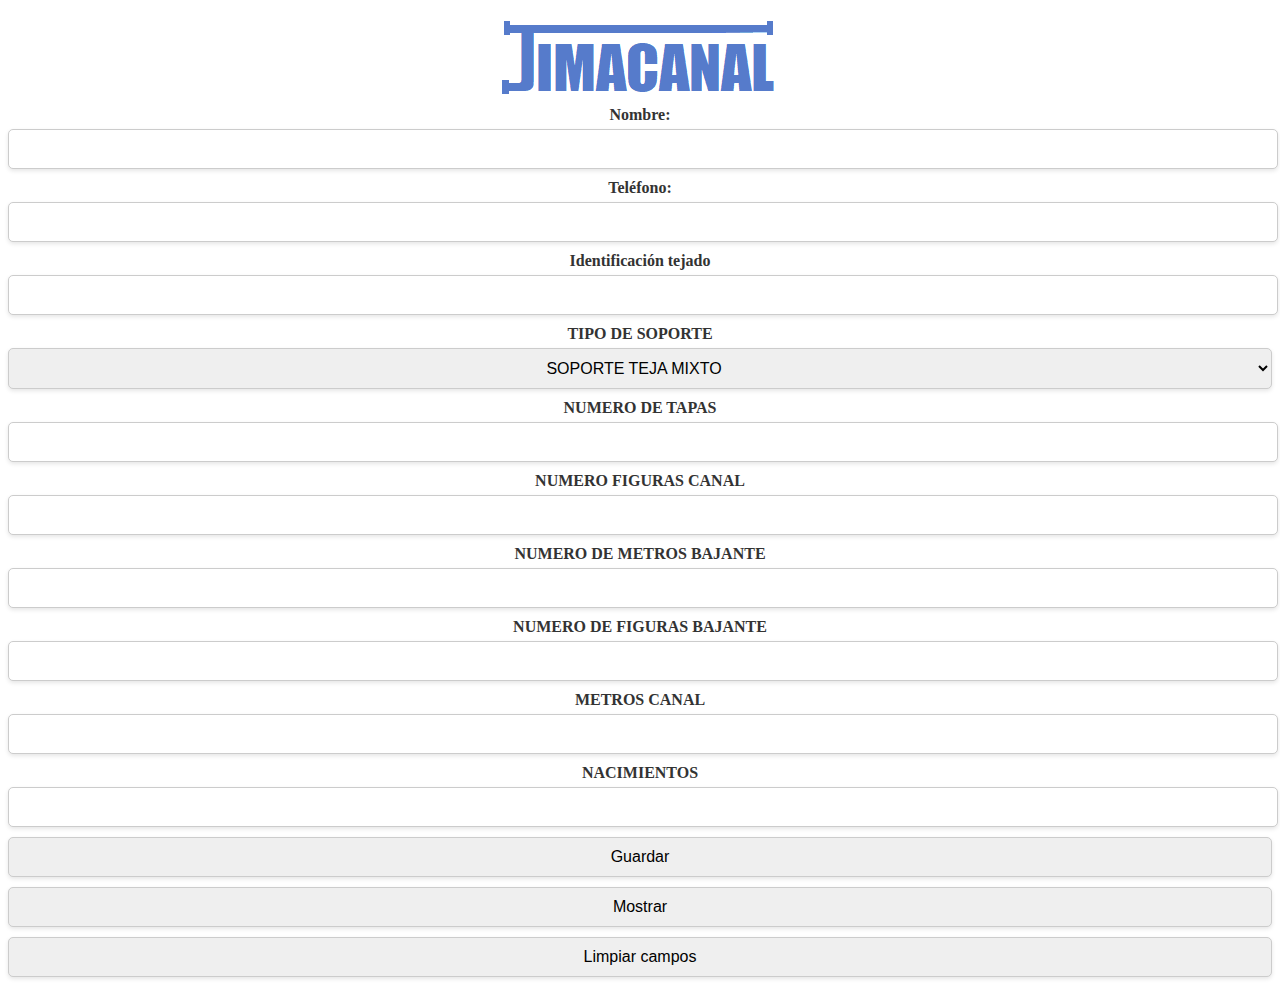
<file: index.html>
<!DOCTYPE html>
<html lang="es">
<head>
    <meta charset="UTF-8">
    <meta name="viewport" content="width=device-width, initial-scale=1.0">
    <title>Formulario con Almacenamiento en localStorage</title>
    <link rel="stylesheet" type="text/css" href="style.css">
    <script type="text/javascript" src="jspdf.min.js"></script>
</head>
<body>
    <form id="miFormulario">
        
        <label><img src="./logo.png" alt="logo"></label>
        
        <label for="nombre">Nombre:</label>
        <input type="text" id="nombre" name="nombre">
        
        <label for="tfno">Teléfono:</label>
        <input type="tfno" id="tfno" name="tfno">

        <label for="id_tejado">Identificación tejado</label>
        <input type="id_tejado" id="id_tejado" name="id_tejado">

        <label for="soporte">TIPO DE SOPORTE</label>
        <select type="text" id="soporte" name="soporte">
            <option value="soporte_teja_mixto">SOPORTE TEJA MIXTO</option>
            <option value="soporte_teja_uralita">SOPORTE TEJA URALITA</option>
            <option value="soporte_estriado">SOPORTE ESTRIADO</option>
        </select>

        <label for="tapas">NUMERO DE TAPAS</label>
        <input id="tapas" type="number" name="tapas">

        <label for="fig_canal">NUMERO FIGURAS CANAL</label>
        <input id="fig_canal" type="number" name="fig_canal">
    
        <label for="m_bajante">NUMERO DE METROS BAJANTE</label>
        <input id="m_bajante" type="number" name="m_bajante">
    
        <label for="n_fig_bajante">NUMERO DE FIGURAS BAJANTE</label>
        <input id="n_fig_bajante"type="number" name="n_fig_bajante">

        <label for="m_canal">METROS CANAL</label>
        <input id="m_canal"type="number" name="m_canal">
    
        <label for="nacimientos">NACIMIENTOS</label>
        <input id="nacimientos"type="number" name="nacimientos">

        <input type="submit" value="Guardar">
        
        <input type="button" value="Mostrar" id="Mostrar">
        <input type="button" value="Limpiar campos" id="borrar">
    </form>

    <div id="datosGuardados" style="display: none;">
        <h2>Datos Almacenados:</h2>
        <ul id="listaDatos"></ul>
        <input type="button" value="Imprimir y terminar" id="imprimir">
    </div>
<script type="text/javascript" src="script.js"></script>
</body>
</html>
</file>
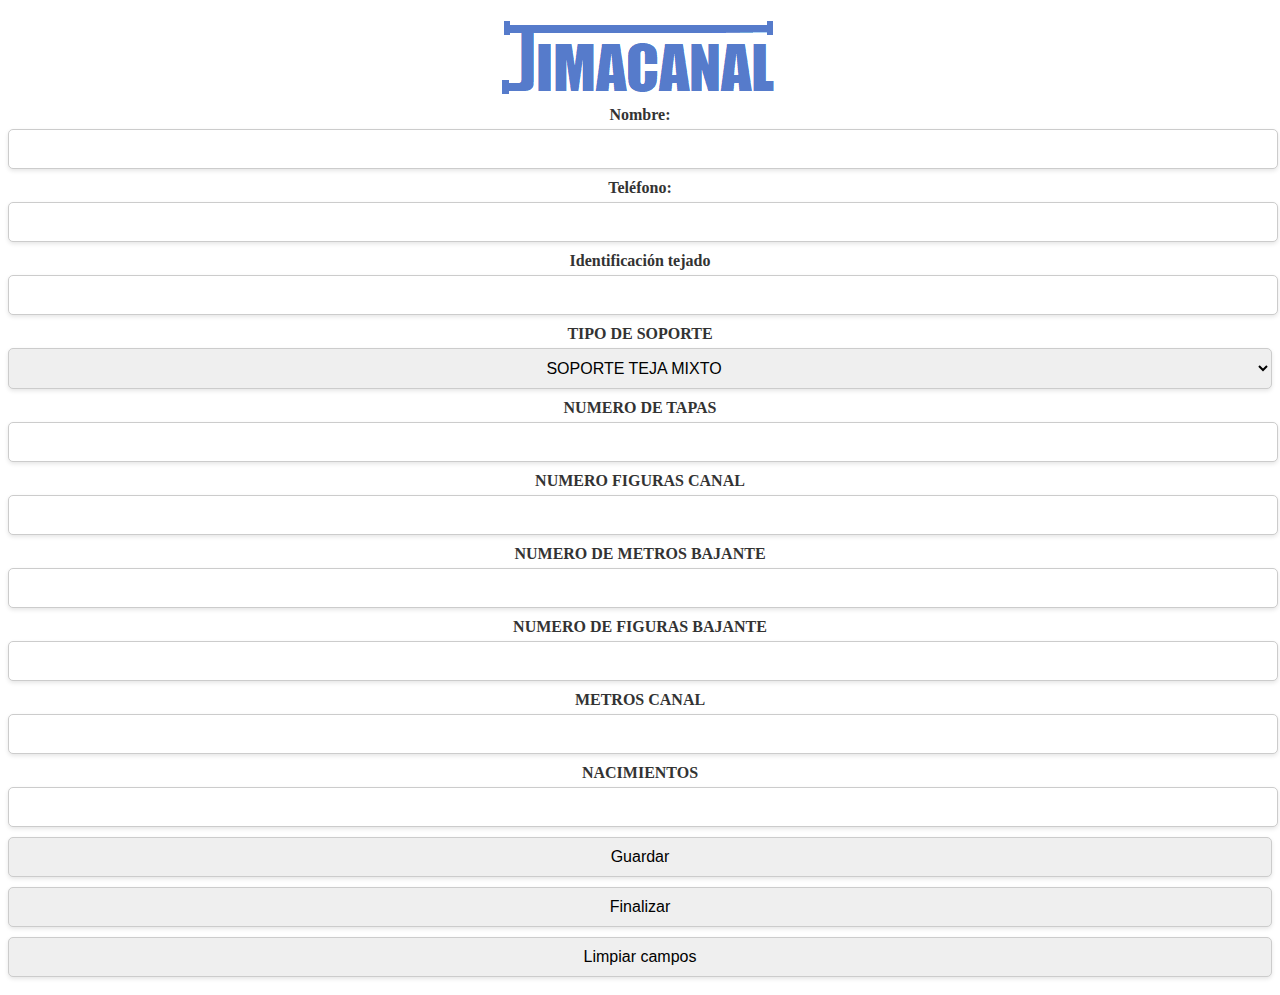
<file: localStorage.html>
<!DOCTYPE html>
<html lang="es">
<head>
    <meta charset="UTF-8">
    <meta name="viewport" content="width=device-width, initial-scale=1.0">
    <title>Formulario con Almacenamiento en localStorage</title>
    <link rel="stylesheet" type="text/css" href="style.css">
    <script type="text/javascript" src="jspdf.min.js"></script>
</head>
<body>
    <form id="miFormulario">
        
        <label><img src="./logo.png" alt="logo"></label>
        
        <label for="nombre">Nombre:</label>
        <input type="text" id="nombre" name="nombre">
        
        <label for="tfno">Teléfono:</label>
        <input type="tfno" id="tfno" name="tfno">

        <label for="id_tejado">Identificación tejado</label>
        <input type="id_tejado" id="id_tejado" name="id_tejado">

        <label for="soporte">TIPO DE SOPORTE</label>
        <select type="text" id="soporte" name="soporte">
            <option value="soporte_teja_mixto">SOPORTE TEJA MIXTO</option>
            <option value="soporte_teja_uralita">SOPORTE TEJA URALITA</option>
            <option value="soporte_estriado">SOPORTE ESTRIADO</option>
        </select>

        <label for="tapas">NUMERO DE TAPAS</label>
        <input id="tapas" type="number" name="tapas">

        <label for="fig_canal">NUMERO FIGURAS CANAL</label>
        <input id="fig_canal" type="number" name="fig_canal">
    
        <label for="m_bajante">NUMERO DE METROS BAJANTE</label>
        <input id="m_bajante" type="number" name="m_bajante">
    
        <label for="n_fig_bajante">NUMERO DE FIGURAS BAJANTE</label>
        <input id="n_fig_bajante"type="number" name="n_fig_bajante">

        <label for="m_canal">METROS CANAL</label>
        <input id="m_canal"type="number" name="m_canal">
    
        <label for="nacimientos">NACIMIENTOS</label>
        <input id="nacimientos"type="number" name="nacimientos">

        <input type="submit" value="Guardar">
        
        <input type="button" value="Finalizar" id="finalizar">
        <input type="button" value="Limpiar campos" id="borrar">
    </form>

    <div id="datosGuardados" style="display: none;">
        <h2>Datos Almacenados:</h2>
        <ul id="listaDatos"></ul>
        <input type="button" value="imprimir" id="imprimir">
    </div>








<script>
    // Agrega el evento 'click' al botón 'Borrar' para limpiar los campos del formulario
    document.getElementById('borrar').addEventListener('click', function () {
        document.getElementById('soporte').value = '';
        document.getElementById('tapas').value = '';
        document.getElementById('fig_canal').value = '';
        document.getElementById('m_bajante').value = '';
        document.getElementById('n_fig_bajante').value = '';
        document.getElementById('m_canal').value = '';
        document.getElementById('nacimientos').value = '';
        document.getElementById('id_tejado').value = '';
    });
</script>







    <script>
        // Array para almacenar los datos
        var datosGuardados = [];

        // Recupera los datos almacenados en localStorage al cargar la página
        document.addEventListener('DOMContentLoaded', function () {
            var nombreGuardado = localStorage.getItem('nombre');
            var tfnoGuardado = localStorage.getItem('tfno');
            var soporteGuardado = localStorage.getItem('soporte');
            var tapasGuardado = localStorage.getItem('tapas');
            var fig_canalGuardado = localStorage.getItem('fig_canal');
            var m_bajanteGuardado = localStorage.getItem('m_bajante');
            var n_fig_bajanteGuardado = localStorage.getItem('n_fig_bajante');
            var m_canalGuardado = localStorage.getItem('m_canal');
            var nacimientosGuardado = localStorage.getItem('nacimientos');
            var id_tejado = localStorage.getItem('id_tejado');

            if (nombreGuardado && tfnoGuardado && soporteGuardado && tapasGuardado && fig_canalGuardado && m_bajanteGuardado && n_fig_bajanteGuardado && m_canalGuardado && nacimientosGuardado && id_tejado) {
                document.getElementById('nombre').value = nombreGuardado;
                document.getElementById('tfno').value = tfnoGuardado;
                document.getElementById('soporte').value = soporteGuardado;
                document.getElementById('tapas').value = tapasGuardado;
                document.getElementById('fig_canal').value = fig_canalGuardado;
                document.getElementById('m_bajante').value = m_bajanteGuardado;
                document.getElementById('n_fig_bajante').value = n_fig_bajanteGuardado;
                document.getElementById('m_canal').value = m_canalGuardado;
                document.getElementById('nacimientos').value = nacimientosGuardado;
                document.getElementById('id_tejado').value = id_tejado;
            }
        });

        // Agrega el evento 'submit' al formulario para guardar datos en el array
        document.getElementById('miFormulario').addEventListener('submit', function (e) {
            e.preventDefault(); // Evita el envío del formulario

            var nombre = document.getElementById('nombre').value;
            var tfno = document.getElementById('tfno').value;
            var soporte = document.getElementById('soporte').value;
            var tapas = document.getElementById('tapas').value;
            var fig_canal = document.getElementById('fig_canal').value;
            var m_bajante = document.getElementById('m_bajante').value;
            var n_fig_bajante = document.getElementById('n_fig_bajante').value;
            var m_canal = document.getElementById('m_canal').value;
            var nacimientos = document.getElementById('nacimientos').value;
            var id_tejado = document.getElementById('id_tejado').value;
            
            
            // PRECIOS
            var BOBINA = 4.3;
            var TAPAS = 	0.63;
            var BAJANTE_2x3 = 	4.09;
            var CODO	 = 1.83;
            var INGLETE	 = 2.14;
            var FALSO_INGLETE = 	2.34;
            var DESVIACIÓN_FRONTAL_2x3 = 2.69;
            var DESVIACIÓN_LATERAL_2x3 = 3.83;
            var FIJACIÓN_DE_BAJANTE_2x3 =0.47;
            var BUZÓN = 	17.98;
            var BAJANTE_REFORZADA = 	15.84;
            var NACIMIENTO_2x3 = 	0.83;
            var BAJANTE_3x4 = 	6.69;
            var NACIMIENTO_3x4 = 	2.4;
            var CODO_3x4 = 	2.62;
            var FIJACIÓN_BAJANTE_3x4 = 	0.57;
            var BAJANTE_80 = 	6.4;
            var BAJANTE_100 = 	6.73;
            var CODO_100 = 	7;
            var FIJACIÓN_DE_CANAL =  0.39;
            var SOPORTE_DE_TEJA_MIXTO = 0.97;
            var SOPORTE_DE_TEJA_URALITA = 0.99;
            var SOPORTE_ESTRIADO = 0.9;
            var TACO_GOLPE_6x70 = 	0.65;
            var TACO_GOLPE_6x60 = 	0.6;
            var TACO_GOLPE_6x40 = 	0.03;
            var TACO_GOLPE_6x30 = 	0.025;
            var REJILLA = 	5.38;
            var PINCHO_ANTIPÁJARO = 	3.45;
            var SEPARADOR_CORREDERO_200_8 = 	1.03;
            var SEPARADOR_CORREDERO_300_8 = 	1.07;
            var SEPARADOR_7_40 = 	0.86;
            var SEPARADOR_7_60 = 	0.93;
            var DISCO_CORTE_1_0 = 	0.95;
            var DISCO_CORTE_1_6 = 	1.15;
            var POLIURETANO = 	7.86;
            var TACO_QUÍMICO = 	9.43;
            var REMACHES_4 = 	0.018;
            var REMACHES_3_5 = 	0.02;
            var AUTORROSCANTE_4_8x13 = 	0.03;
            var AUTORROSCANTE_5_5x22 = 	0.055;
            var AUTORROSCANTE_5_5x50 = 	0.1;
            var AUTORROSCANTE_5_5x63 = 	0.14;
            var AUTORROSCANTE_5_5x115 = 	0.18;
            var BOBINA_600 = 	11.05;
            var CANALETA_40x60 = 	7.14;

            //ANTES DE ALMACENAR LOS DATOS EN EL ARRAY, HACEMOS LOS CÁLCULOS
            tapas = tapas*TAPAS;
            //SOPORTE
            var soporte_seleccionado='';
            var soporte_calc = 0;
         
            switch(soporte){
                case "soporte_teja_mixto":
                    soporte_calc = (m_canal/0.7)*SOPORTE_DE_TEJA_MIXTO;
                    soporte_seleccionado = "SOPORTE TEJA MIXTO";
                    break;
                case "soporte_teja_uralita":
                    soporte_calc = (m_canal/0.7)*SOPORTE_DE_TEJA_URALITA;
                    soporte_seleccionado = "SOPORTE TEJA URALITA";
                    break;
                case "soporte_estriado":
                    soporte_calc = (m_canal/0.7)*SOPORTE_ESTRIADO;
                    soporte_seleccionado = "SOPORTE TEJA ESTRIADO";
                    break;
                }
            fig_canal=fig_canal*INGLETE;
            m_bajante = m_bajante*BAJANTE_2x3;
            var fijacion_bajante = (m_bajante/1.5)*FIJACIÓN_DE_BAJANTE_2x3;
            var fijacion_canal = (m_canal/0.7)*FIJACIÓN_DE_CANAL;
            n_fig_bajante= n_fig_bajante*CODO_3x4;
            var poliuretano = ((0.15*tapas)+(0.5*fig_canal)+(0.1*nacimientos))*POLIURETANO;
            nacimientos = nacimientos*NACIMIENTO_2x3;
            var remaches= ((12*fig_canal)+((m_bajante/3)*3))*REMACHES_3_5;
            var tacos_golpe=((m_bajante/1.5)*2)*TACO_GOLPE_6x30;
            var total_coste = 0;
            total_coste = tapas + soporte_calc + fig_canal + m_bajante+ fijacion_bajante + fijacion_canal + n_fig_bajante + poliuretano + nacimientos + remaches + tacos_golpe;
            /*total_coste = 0;
            console.log('tapas: ',tapas);
            console.log(total_coste+=tapas);
            console.log('soporte_calc: ',soporte_calc);
            console.log(total_coste+=soporte_calc);
            console.log('fit_canal ',fig_canal);
            console.log(total_coste+=fig_canal);
            console.log('m_bajante ',m_bajante);
            console.log(total_coste+=m_bajante);
            console.log('fijacion_bajante',fijacion_bajante);
            console.log(total_coste+=fijacion_bajante);
            console.log('fijacion_canal',fijacion_canal);
            console.log(total_coste+=fijacion_canal);
            console.log('n_fig_bajante',n_fig_bajante);
            console.log(total_coste+=n_fig_bajante);
            console.log('poliuretano',poliuretano);
            console.log(total_coste+=poliuretano);
            console.log('nacimientos',nacimientos);
            console.log(total_coste+=nacimientos);
            console.log('remaches',remaches);
            console.log(total_coste+=remaches);
            console.log('tacos_golpe',tacos_golpe);
            console.log(total_coste+=tacos_golpe);*/

            // Comprobar si existe una variable en localStorage para la total_ppto
            let total_ppto = localStorage.getItem('total_ppto');

            // Si no existe, inicializa la total_ppto en 0
            if (total_ppto === null) {
                total_ppto = 0;
            } else {
                // Si existe, convierte el valor almacenado en localStorage a un número
                total_ppto = parseFloat(total_ppto);
            }

            // Realiza la total_ppto
          
            total_ppto += total_coste;

            // Almacena el nuevo valor de total_ppto en localStorage
            localStorage.setItem('total_ppto', total_ppto.toString());

            // Imprime el valor actual de total_ppto
            console.log('Valor actual de total_ppto:', total_ppto);

            // Almacena los datos en el array
            datosGuardados.push({ nombre, tfno,soporte_calc,soporte_seleccionado,tapas,fig_canal,m_bajante,n_fig_bajante,poliuretano,nacimientos,remaches,tacos_golpe,fijacion_canal,fijacion_bajante,id_tejado,total_coste,total_ppto});

            alert('Datos guardados del tejado '+id_tejado);
        });

        // Agrega el evento 'click' al botón 'Finalizar' para mostrar todos los datos almacenados
        document.getElementById('finalizar').addEventListener('click', function () {
            var listaDatos = document.getElementById('listaDatos');

            listaDatos.innerHTML = ''; // Borra cualquier contenido previo

            if (datosGuardados.length > 0) {
                datosGuardados.forEach(function (dato) {
                    var nombreItem = document.createElement('li');
                    nombreItem.textContent = 
                    'Nombre: ' + dato.nombre + ', Teléfono: ' + dato.tfno + 
                    'Identificación tejado '+dato.id_tejado+
                    dato.soporte_seleccionado+ dato.soporte_calc +
                    ', Tapas: ' + dato.tapas.toFixed(2) + '     '+
                    ', Figuras canal'+ dato.fig_canal.toFixed(2) + '     '+
                    ', Metros bajante: ' + dato.m_bajante.toFixed(2) + '     '+
                    ', Figuras bajante'+ dato.n_fig_bajante.toFixed(2) + '     '+
                    ',Fijación bajante'+dato.fijacion_bajante+
                    ',Fijación canal'+dato.fijacion_canal+
                    ',Poliuretano'+dato.poliuretano.toFixed(2)+ '     '+
                    ', Nacimientos'+ dato.nacimientos.toFixed(2)+ '     '+
                    'Remaches'+dato.remaches.toFixed(2)+ '     '+
                    'Tacos de golpe'+dato.tacos_golpe.toFixed(2)+ '     '+
                    'Total costes '+dato.total_coste.toFixed(2);
                    listaDatos.appendChild(nombreItem);
                    
                    
                });

                // Muestra la sección de datos almacenados
                document.getElementById('datosGuardados').style.display = 'block';
            } else {
                alert('No se encontraron datos almacenados.');
            }
        });
    </script>



<script>
document.getElementById('imprimir').addEventListener('click', function () {
    var doc = new jsPDF({
        orientation: 'landscape', // Configura la orientación a horizontal
    });
    


    if (datosGuardados.length > 0) {
        datosGuardados.forEach(function (dato,index) {
            const cantidadElementos = datosGuardados.length;
            console.log("La cantidad de elementos en datosGuardados es: " + cantidadElementos);

            // Imprimir los datos en el PDF
            if(index==0){
            doc.text(20, 20, 'Nombre: ' + dato.nombre);
            doc.text(20, 30, 'Teléfono: ' + dato.tfno);
            }
            doc.text(20, 40, 'Identificación tejado: ' + dato.id_tejado);
            doc.text(20, 50, 'Soporte: ' + dato.soporte_seleccionado);
            doc.text(20, 60, 'Soporte Calc: ' + dato.soporte_calc.toFixed(2)+' €');
            doc.text(20, 70, 'Tapas: ' + dato.tapas.toFixed(2)+' €');
            doc.text(20, 80, 'Figuras Canal: ' + dato.fig_canal.toFixed(2)+' €');
            doc.text(20, 90, 'Metros Bajante: ' + dato.m_bajante.toFixed(2)+' €');
            doc.text(20, 100, 'Figuras Bajante: ' + dato.n_fig_bajante.toFixed(2)+' €');
            doc.text(20, 110, 'Poliuretano: ' + dato.poliuretano.toFixed(2)+' €');
            doc.text(20, 120, 'Nacimientos: ' + dato.nacimientos.toFixed(2)+' €');
            doc.text(20, 130, 'Remaches: ' + dato.remaches.toFixed(2)+' €');
            doc.text(20, 140, 'Tacos de Golpe: ' + dato.tacos_golpe.toFixed(2)+' €');
            doc.text(20, 150, 'Fijación bajante ' + dato.fijacion_bajante.toFixed(2)+' €');
            doc.text(20, 160, 'Fijación canal: ' + dato.fijacion_canal.toFixed(2)+' €');
            doc.text(20, 170, 'Total costes: ' + dato.total_coste.toFixed(2)+' €');
            
        


            // Agregar una nueva página después de cada conjunto de datos, excepto la última
            if (index < datosGuardados.length - 1) {
                doc.addPage();
            }else{
                doc.text(180, 180, 'Total presupuesto: ' + dato.total_ppto.toFixed(2)+' €');
            }
        
        });

        // Guardar el PDF
        nombre_cliente = document.getElementById("nombre").value;
        doc.save(nombre_cliente);

    }
});
localStorage.clear();

</script>
</body>
</html>
</file>
<file: style.css>
.resultados {
    display: none; /* Oculta el elemento inicialmente */
}
.resultados .concepto{
    text-align: left;
}
.setting{
    width: 30px;
    height: 30px;
    float: right;
}
/* Estilo para la tabla */
table {
    width: 100%; /* Opcional: Haz que la tabla ocupe todo el ancho disponible */
}

/* Estilo para las celdas de la tabla */
td {
    padding: 10px; /* Añade espaciado interno para mejorar la apariencia */
    text-align: center;
    vertical-align: center;
}
/* Estilo para las etiquetas (labels) */
label {
    display: block; /* Muestra cada etiqueta en una línea separada */
    margin-bottom: 5px; /* Añade espacio entre las etiquetas */
    font-weight: bold; /* Hace que el texto de la etiqueta sea negrita */
    color: #333; /* Define un color de texto */
    text-align: center;
}

/* Estilo para los campos de entrada (inputs) */
input {
    width: 100%; /* Haz que los campos de entrada ocupen todo el ancho de la celda */
    padding-top: 10px;
    padding-bottom: 10px;
    border: 1px solid #ccc; /* Añade un borde con un color de fondo */
    border-radius: 5px; /* Añade esquinas redondeadas */
    font-size: 16px; /* Ajusta el tamaño de fuente */
    margin-bottom: 10px; /* Añade espacio entre los campos de entrada */
    box-shadow: 0 2px 4px rgba(0, 0, 0, 0.1); /* Agrega una sombra suave */
    text-align: center;
}
select{
    width: 100%;
    padding-top: 10px;
    padding-bottom: 10px;
    border:1px solid #ccc;
    border-radius: 5px; /* Añade esquinas redondeadas */
    font-size: 16px; /* Ajusta el tamaño de fuente */
    margin-bottom: 10px; /* Añade espacio entre los campos de entrada */
    box-shadow: 0 2px 4px rgba(0, 0, 0, 0.1); /* Agrega una sombra suave */
    text-align: center;
}
/* Estilo para el botón */
button {
    padding: 10px 20px; /* Añade espaciado interno al botón para que tenga un tamaño adecuado */
    background-color: #007bff; /* Cambia el color de fondo del botón */
    color: #fff; /* Cambia el color del texto del botón a blanco */
    border: none; /* Elimina el borde del botón */
    border-radius: 5px; /* Añade esquinas redondeadas al botón */
    cursor: pointer; /* Cambia el cursor al pasar sobre el botón */
    transition: background-color 0.3s ease; /* Agrega una transición suave al color de fondo */
}
img{
    padding-top: 10px;
    max-width: 100%;
    height: auto;
}
</file>
